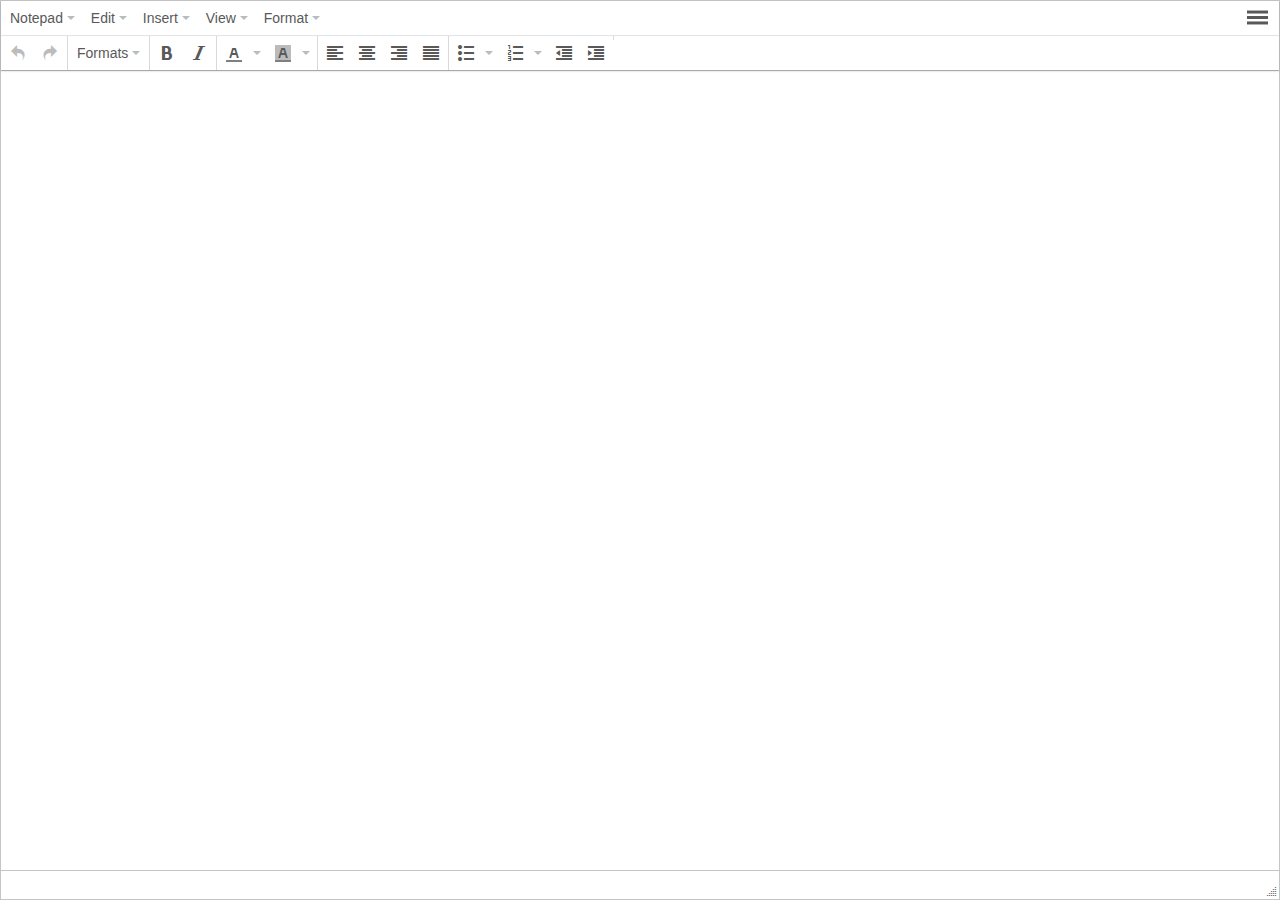
<file: data/editor/index.html>
<!DOCTYPE html>
<html>
<head>
  <link rel="stylesheet" href="editor.css"/>
  <link rel="stylesheet" href="vanillatree/vanillatree.css"/>
  <link rel="stylesheet" href="sidebar.css"/>
  <link rel="stylesheet" href="medium-style-confirm/css/msc-style.css"/>
  <meta charset="utf-8">
</head>
<body>
  <!-- sidebar -->
  <svg id="sidebar-button" title="Press Ctrl + Alt + S on Mac and Shift + Alt + S on PC to open the sidebar" height="35" viewBox="0 0 512 512">
    <line x1="102" x2="410" y1="256" y2="256" stroke-width="44" stroke="#595959"/>
    <line x1="102" x2="410" y1="176" y2="176" stroke-width="44" stroke="#595959"/>
    <line x1="102" x2="410" y1="336" y2="336" stroke-width="44" stroke="#595959"/>
  </svg>
  <div id="sidebar" data-open=false vbox>
    <div data-id="toolbox" hbox pack="center" align="center">
      <input type="button" value="New Note" data-cmd="new-note">
      <input type="button" value="New Notebook" data-cmd="new-notebook">
      <input type="button" value="Delete" data-cmd="delete" disabled="true">
    </div>
    <div id="tree" flex="1"></div>
    <div data-id="details">
      <form hbox align=center>
        <span>name</span>
        <input type="textbox" data-id="name" flex="1">
        <input type="submit" value="Save" disabled="true">
      </form>
    </div>
  </div>
  <!-- editor -->
  <textarea data-visible=false></textarea>

  <script src="./tinymce/js/tinymce/tinymce.min.js"></script>
  <link rel="stylesheet" href="tinymce.css">

  <script src="vanillatree/vanillatree.js"></script>

  <script src="EventEmitter.js"></script>
  <script src="api.js"></script>
  <script src="tinymce.js"></script>
  <script src="sidebar.js"></script>

  <!-- Extra -->
  <script src="medium-style-confirm/js/msc-script.js" async></script>
  <!-- plug-ins -->
  <script src="vanillatree/vanillatree-draggable.js" async></script>
</body>
</html>
</file>
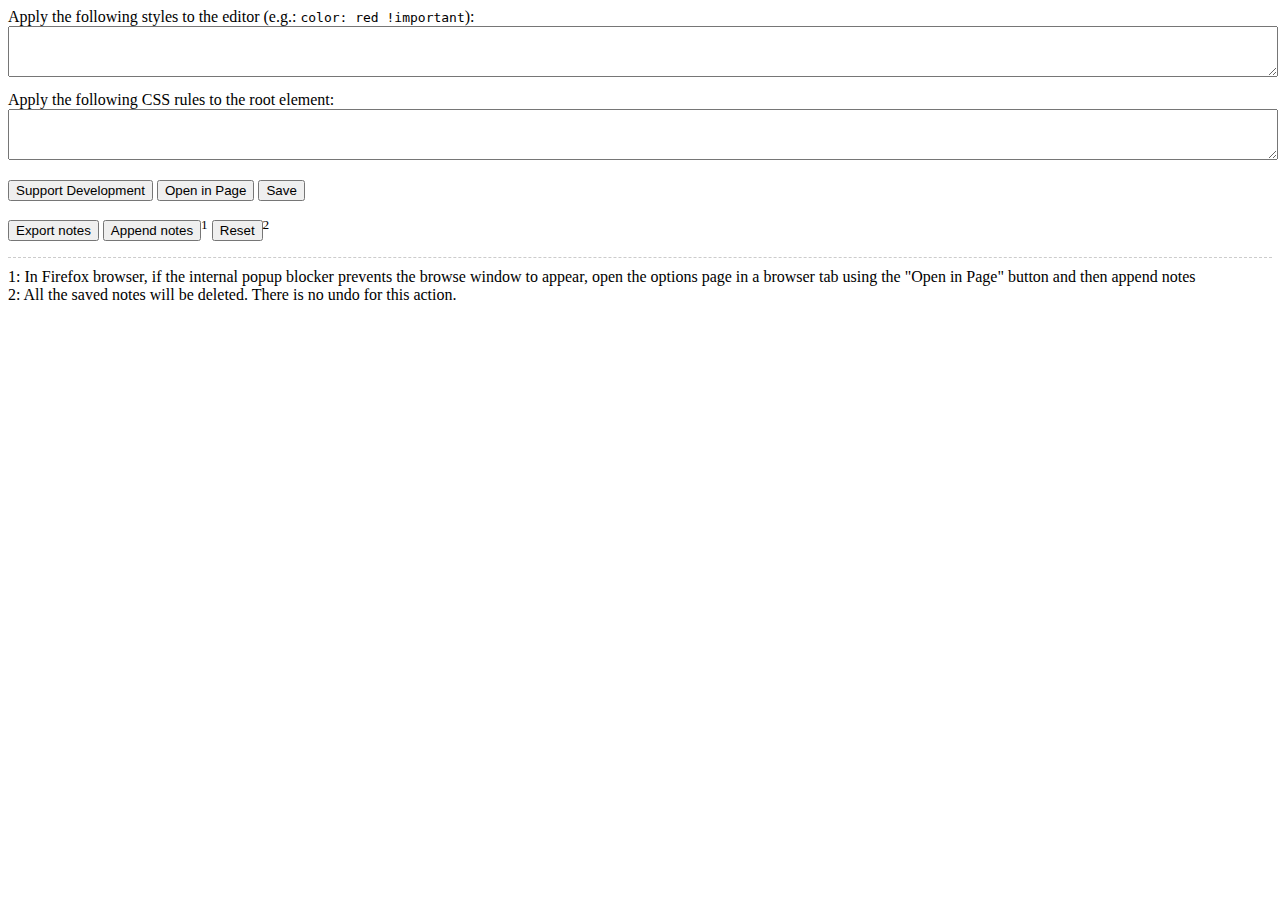
<file: data/options/index.html>
<!DOCTYPE html>
<html>
<head>
  <meta charset="utf-8">
  <meta name="viewport" content="width=device-width, initial-scale=1">
  <title>Notepad :: Options</title>
  <link rel="stylesheet" href="../editor/medium-style-confirm/css/msc-style.css"/>
</head>
<style type="text/css">
  textarea {
    width: 100%;
  }
  .block:not(:first-child) {
    display: inline-block;
    margin-top: 10px;
  }
  ul {
    padding: 0;
    margin-top: 10px;
    border-top: dashed 1px #ccc;
    padding-top: 10px;
  }
</style>
<body>
  <span class="block">Apply the following styles to the editor (e.g.: <code>color: red !important</code>):</span>
  <textarea id="editor-css" rows="3"></textarea>
  <span class="block">Apply the following CSS rules to the root element:</span>
  <textarea id="root-css" rows="3"></textarea>

  <p>
    <input type="button" value="Support Development" id="support">
    <input type="button" value="Open in Page" id="open">
    <input type="button" value="Save" id="save">
    <span id="info"></span>
  </p>
  <p>
    <input type="button" value="Export notes" id="export">
    <input type="button" value="Append notes" id="import"><sup>1</sup>
    <input type="button" value="Reset" id="reset"><sup>2</sup>
  </p>
  <ul>
    <li>1: In Firefox browser, if the internal popup blocker prevents the browse window to appear, open the options page in a browser tab using the "Open in Page" button and then append notes</li>
    <li>2: All the saved notes will be deleted. There is no undo for this action.</li>
  </ul>
  <script src="../editor/medium-style-confirm/js/msc-script.js" async></script>
  <script src="index.js"></script>
</body>
</html>
</file>
<file: data/editor/editor.css>
body {
  font-size: 13px;
  font-family: system-ui, -apple-system, Segoe UI, Roboto, Ubuntu, Cantarell, Noto Sans, sans-serif;
  background-color: #fff;
  color: #4d5156;
}
#sidebar button,
#sidebar input[type=submit],
#sidebar input[type=button] {
  height: 24px;
  color: #444;
  background-image: linear-gradient(rgb(237, 237, 237), rgb(237, 237, 237) 38%, rgb(222, 222, 222));
  box-shadow: rgba(0, 0, 0, 0.08) 0 1px 0, rgba(255, 255, 255, 0.75) 0 1px 2px inset;
  text-shadow: rgb(240, 240, 240) 0 1px 0;
  border: solid 1px rgba(0, 0, 0, 0.25);
}
#sidebar input[type=button]:disabled {
  opacity: 0.5;
}
[data-visible="false"] {
  display: none;
}

[hbox] {
  display: flex;
  flex-direction: row;
}
[vbox] {
  display: flex;
  flex-direction: column;
}
[flex="1"] {
  flex: 1;
}
[pack=center] {
  justify-content: center;
}
[pack=end] {
  justify-content: flex-end;
}
[align=center] {
  align-items: center;
}
[align=end] {
  align-items: flex-end;
}
</file>
<file: data/editor/vanillatree/vanillatree.css>
.vtree ul.vtree-subtree, .vtree li.vtree-leaf {
	margin: 0;
	padding: 0;
	list-style-type: none;
	position: relative;
}

.vtree li.vtree-leaf {
	background-position: -90px 0;
	background-repeat: repeat-y;
	min-height: 18px;
	line-height: 18px;
}

.vtree li.vtree-leaf::before {
	content: '';
	width: 18px;
	height: 18px;
	position: absolute;
	background-position: -36px 0;
}

.vtree li.vtree-leaf li.vtree-leaf {
	margin-left: 18px;
}

.vtree li.vtree-leaf:last-child {
	background-image: none;
}

.vtree li.vtree-leaf.closed ul.vtree-subtree {	
	display: none;
}

.vtree li.vtree-leaf.vtree-has-children > span.vtree-toggle {
	display: block;
	width: 18px;
	height: 18px;
	background-position: -72px 0;
	position: absolute;
	left: 0;
	top: 0;
}

.vtree li.vtree-leaf.vtree-has-children.closed > span.vtree-toggle {
	background-position: -54px 0;
}

.vtree a.vtree-leaf-label {
	line-height: 18px;
	display: inline-block;
	vertical-align: top;
	cursor: pointer;
	max-width: 100%;
	margin-left: 18px;
	padding: 0 2px;
}

.vtree li.vtree-leaf a.vtree-leaf-label:hover {
	background-color: #e7f4f9;
	outline: 1px solid #d8f0fa;
}

.vtree li.vtree-leaf.vtree-selected > a.vtree-leaf-label {
	background-color: #beebff;
	outline: 1px solid #99defd;
}

.vtree-contextmenu {
	position: absolute;
	z-index: 9999999;
	border: solid 1px #ccc;
	background: #eee;
	padding: 0px;
	margin: 0px;
	display: none;
}

.vtree-contextmenu li {
	list-style: none;
	padding: 1px 5px;
	margin: 0px;
	color: #333;
	line-height: 20px;
	height: 20px;
	cursor: default;
}

.vtree-contextmenu li:hover {
	color: #fff;
	background-color: #3399ff;
}

.vtree li.vtree-leaf, .vtree li.vtree-leaf::before, .vtree li.vtree-leaf.vtree-has-children > span.vtree-toggle {
	background-image: url([data-uri]);
}
</file>
<file: data/editor/sidebar.css>
#sidebar-button {
  cursor: pointer;
  position: absolute;
  right: 0;
  top: 0;
  z-index: 2;
  padding: 0 5px;
}
#sidebar-button * {
  pointer-events: none;
}
#sidebar-button:hover {
  background-color: rgba(0, 0, 0, 0.1);
}
#sidebar {
  position: absolute;
  right: 0;
  top: 0;
  height: 100%;
  width: 300px;
  background-color: #fff;
  transition-property: transform, opacity;
  opacity: 0;
  transform: translateX(100%);
  z-index: 3;
  box-shadow: 0 0 10px #ccc;
}
body[data-ready=true] #sidebar {
  transition: all 300ms ease;
}
#sidebar[data-open=true] {
  transform: translateX(0);
  opacity: 1;
}
#sidebar ul {
  margin: 0;
  padding: 0;
}

#sidebar #tree {
  overflow: auto;
  padding: 0 10px;
  user-select: none;
}
#sidebar #tree [data-vtree-id^=notebook-] > a {
  color: #8995a8;
}
#sidebar [data-id=details] {
  background-color: #f4f4f4;
}
#sidebar [data-id=details] form {
  gap: 5px;
  height: 64px;
  padding: 0 10px;
}

#sidebar [data-id=name] {
  padding: 0 3px;
  height: 24px;
  outline: none;
}

#sidebar input:disabled {
  opacity: 0.5;
}

/* drag and drop */
#sidebar a.dragged::before {
  content: '........';
}

#sidebar [data-id=toolbox] {
  gap: 5px;
  height: 64px;
  background-color: #f4f4f4;
}
</file>
<file: data/editor/medium-style-confirm/css/msc-style.css>
@-webkit-keyframes scale-fade{
    0%{opacity:0;-webkit-transform:scale(.8) rotateX(-40deg);transform:scale(.8) rotateX(-40deg)}
    50%{opacity:1}70%{-webkit-transform:scale(1.05) rotateX(0);transform:scale(1.05) rotateX(0)}
    100%{-webkit-transform:scale(1) rotateX(0);transform:scale(1) rotateX(0)}
}
@keyframes scale-fade{
    0%{opacity:0;-webkit-transform:scale(.8) rotateX(-40deg);transform:scale(.8) rotateX(-40deg)}
    50%{opacity:1}70%{-webkit-transform:scale(1.05) rotateX(0);transform:scale(1.05) rotateX(0)}
    100%{-webkit-transform:scale(1) rotateX(0);transform:scale(1) rotateX(0)}
}

.msc-confirm--animate {
    -webkit-transform-origin: bottom center;
    -ms-transform-origin: bottom center;
    transform-origin: bottom center;
    -webkit-animation: scale-fade 300ms forwards cubic-bezier(.8, .02, .45, -1.09);
    animation: scale-fade 300ms forwards cubic-bezier(.8, .02, .45, .91);
}

.msc-confirm {
    display: none;
    color: #252525;
    -webkit-font-smoothing: antialiased;
    position: fixed;
    top: 0;
    left: 0;
    width: 100%;
    height: 100%;
    z-index: 3;
}
.msc-overlay {
    position: fixed;
    top: 0;
    height: 100%;
    width: 100%;
    opacity: 0.9;
    left: 0;
    background-color: rgba(0, 0, 0, 0.3);
    z-index: 20;
}

.msc-confirm button {
    background: none;
    border: none;
    cursor: pointer;
    transition: all 0.2s ease-in;
}

.msc-confirm button:focus {
    outline: none;
}

.msc-close {
    position: absolute;
    top: 0;
    right: 0;
    width: 40px;
    height: 40px;
    border-radius: 20px;
    font-size: 1.2em;
    text-align: center;
    vertical-align: middle;
}
.msc-close:hover {
    background: #eee;
}

.msc-content {
    position: relative;
    z-index: 21;
    background: #fff;
    opacity: 1.0;
    max-width: 480px;
    margin: 10% auto 10% auto;
    padding: 40px;
    text-align: center;
}

@media (max-width: 600px) {
  .msc-content {
    padding: 10px 0;
  }
}

.msc-title {
    font-size: 2em;
    margin: 0 0 0.1em 0;
}
.msc-body {
    font-size: 1.2em;
    margin-bottom: 1em;
    color: #666;
}
.msc-body p {
    margin: 0 0 10px 0;
}

.msc-input {
    box-sizing: border-box;
    width: 100%;
    height: 38px;
    font-size: 14px;
    text-align: center;
    letter-spacing: 0.02em;
    font-weight: 400;
    font-style: normal;
    font-family: "Lucida Grande","Lucida Sans Unicode","Lucida Sans",Geneva,Verdana,sans-serif;
    border: none;
    border-bottom: 1px solid rgba(0,0,0,0.15);
    padding: 0 15px;
}

.msc-input:focus {
    outline: none;
    border-color: #0F985A;
}


.msc-action button {
    border: 1px solid #ccc;
    padding: 10px 20px;
    border-radius: 25px;
    min-width: 80px;
    background: #fff;
}
.msc-action button:focus {
    outline: none;
}
.msc-ok {
    margin-right: 10px;
}
button.msc-ok:hover, button.msc-ok:focus {
    border: 1px solid #0F985A;
    color: #0F985A;
}
button.msc-cancel:hover, button.msc-cancel:focus {
    border: 1px solid #111;
    color: #111;
}

.msc-sub{
    white-space: pre-line;
}
</file>
<file: data/editor/tinymce.css>
html {
  height: 100%;
}
body {
  height: 100%;
  margin: 0;
}

#article, .mce-tinymce,.mce-stack-layout, .mce-edit-area{
  display: flex;
  flex-direction: column;
  flex: 1;
  height: 100%;
  box-sizing: border-box;
}
 .mce-tinymce iframe{
  flex: 1;
}
</file>
